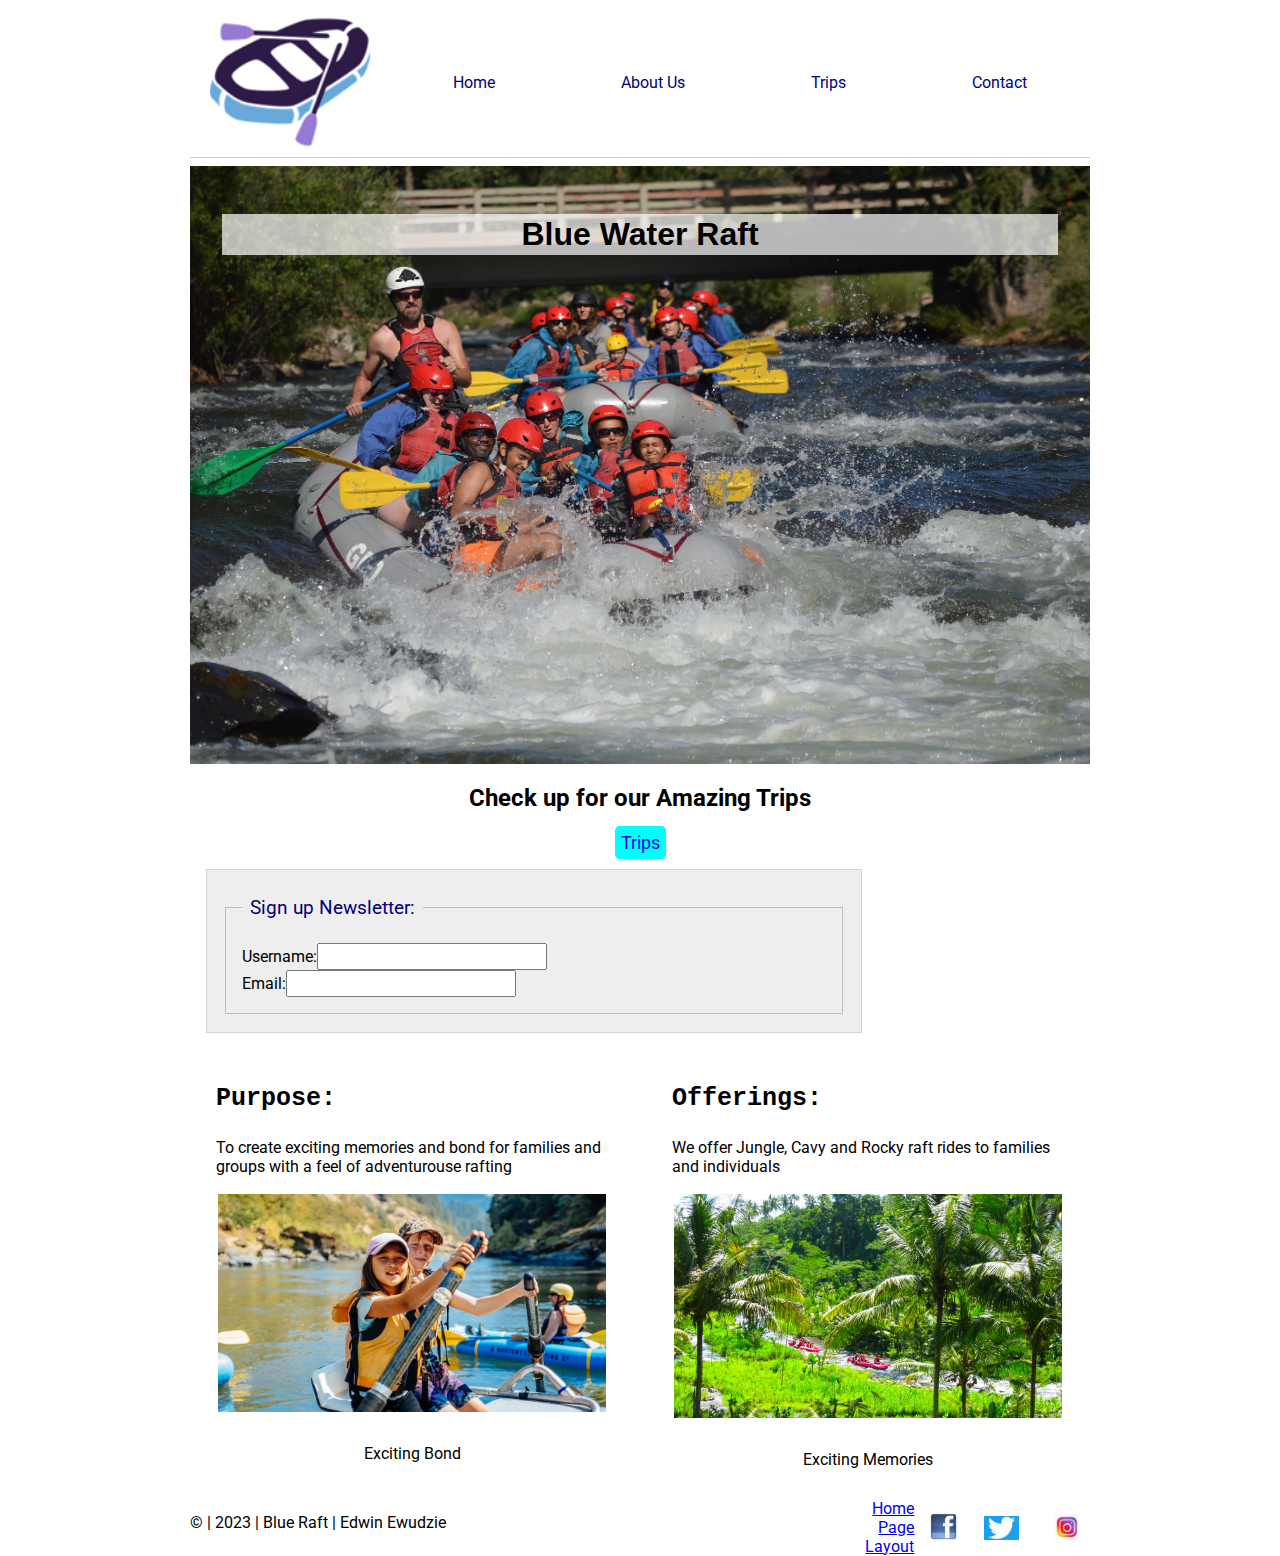
<file: wwr/index.html>
<!DOCTYPE html>
<html lang="en">
<head>
    <meta charset="UTF-8">
    <meta http-equiv="X-UA-Compatible" content="IE=edge">
    <meta name="viewport" content="width=device-width, initial-scale=1.0">
    <meta name="description" content="This describes the Blue Raft Water Company Home html Page and style building page">
    <meta name="author" content="Edwin Ewudzie">
    <title>
        Home | Blue Raft Water Company
    </title>
   <link rel="stylesheet" href="styles/rafting.css">
</head>
<body>
    <header>
        <img src="images/logo.png" alt="The image of rafting  site">
        <nav class="navigation">
            <a href="index.html" target="">Home</a>
            <a href="about.html" target="">About Us</a>
            <a href="trips.html" target="">Trips</a>
            <a href="contact.html" target="">Contact</a>
        </nav>
    </header>
    <main>

        <div class="hero-home">
            <img src="images/home_background3.jpg" alt="home background logo">
            <h1>Blue Water Raft</h1>
            
        </div>
        <section class="center">
            <h2>Check up for our Amazing Trips</h2>
            <a class="button" href="trips.html">Trips</a>
        </section>

        <form action="">
            <fieldset>
                <legend>Sign up Newsletter:</legend>
                <div>
                    <label>Username:<input type="text" name="username" id="username" ></label><br>
                    <label>Email:<input type="text" name="email" id="email"></label>
    
                </div>
            </fieldset>
        </form>
        <section class="grid-home">
            <div>
                <h3>Purpose:</h3>
            <p>To create exciting memories and bond for families and groups with a feel of adventurouse rafting</p>
            
                <figure>
                    <img src="images/happy employee raft.jpg" alt="White Water Rafting" >
                    <figcaption>Exciting Bond</figcaption>
                </figure>

            </div>
            <aside>
                <h3>Offerings:</h3>
                <p>We offer Jungle, Cavy and Rocky raft rides to families and individuals</p>

                <figure>
                    <img src="images/jungle_raft_trip1.jpg" alt="White Water Rafting">
                    <figcaption>Exciting Memories</figcaption>
                </figure> 
            </aside>
            
            
        </section>
        
    
    </main>
    <footer>
        
        <p>&copy; | 2023 | Blue Raft | Edwin Ewudzie</p>
        <nav class="sociallinks">
            <a href="images/Home_layout_page.jpg" target="">
                Home Page Layout
             </a>
            <a href="https://web.facebook.com">
                <img src="images/facebook.jpg" alt="Facebook">

            </a>
            <a href="https://twitter.com/">
                <img src="images/twitter.jpg" alt="Twitter">
            </a>
            <a href="https://www.instagram.com/">
                <img src="images/instagram.jpg" alt="Instagram">
            </a>
            

        </nav>


    </footer>
</body>
</html>
</file>
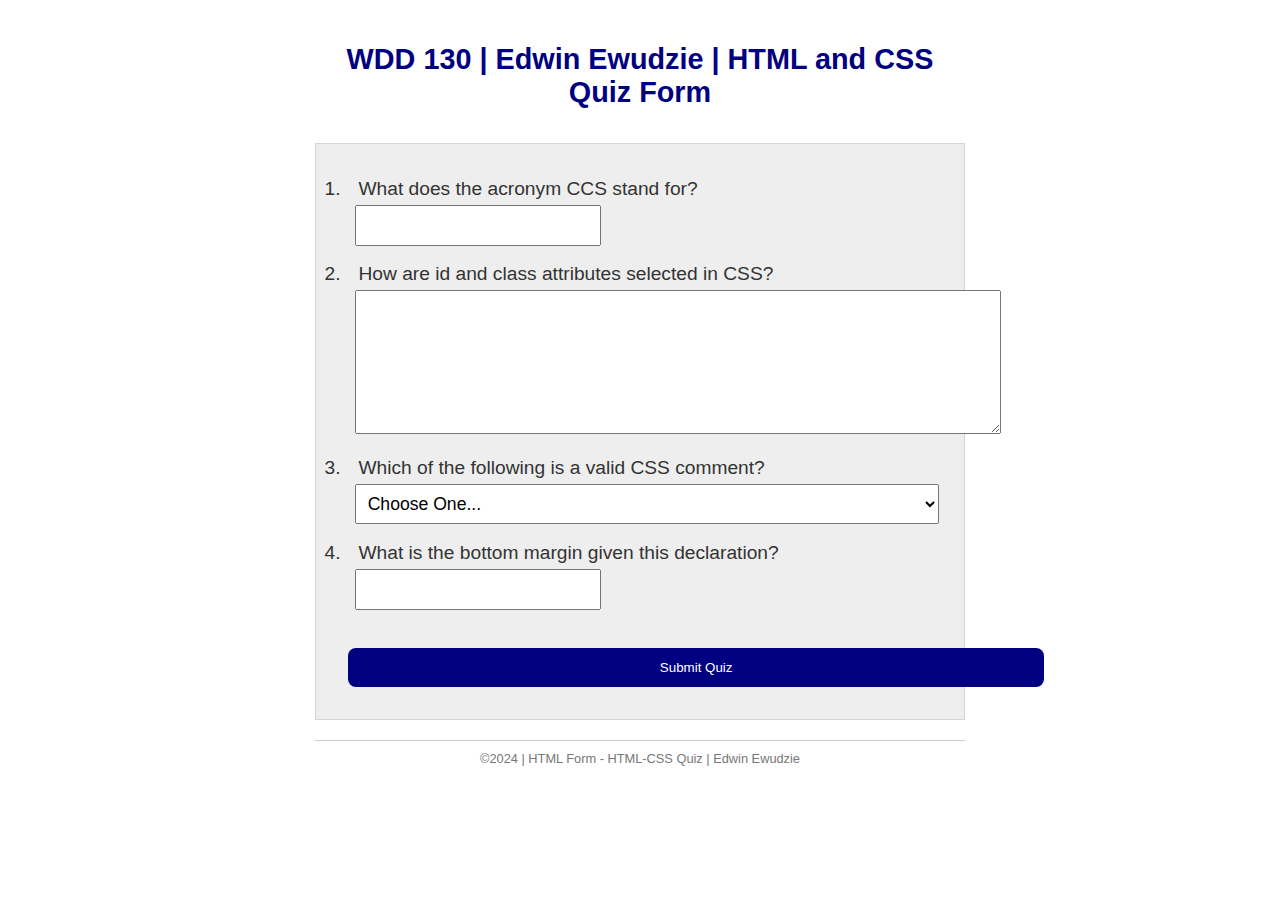
<file: quiz.html>
<!DOCTYPE html>
<html lang="en">
<head>
    <meta charset="UTF-8">
    <meta http-equiv="X-UA-Compatible" content="IE=edge">
    <meta name="viewport" content="width=device-width, initial-scale=1.0">
    <meta name="description" content="This page is to help student learn the basic of HTML forms structure">
    <meta name="author" content="Edwin Ewudzie">
    <title>WWD130 | HTML and CSS - Quiz</title>
    <link rel="stylesheet" href="styles/quiz.css">

</head>
<body>
    <header>
        <h1>WDD 130 | Edwin Ewudzie | HTML and CSS Quiz Form</h1> 
     </header>
     <main>
        <form action="">
            <ol>
                <li>
                    <label>What does the acronym CCS stand for?<br><input type="text" name="q1" id="q1" ></label>

                </li>
                <li>
                    <label>How are id and class attributes selected in CSS?<br>  <textarea name="q2" id="q2" rows="6" cols="60"></textarea></label>
                  
                </li>
                <li>
                    <label for="q3">Which of the following is a valid CSS comment?</label><br>
                        <select name="q3" id="q3" rows="10" cols="100">
                            <option value="" selected disabled>Choose One...</option>
                            <option value="css1">CSS is a language use to style HTML elements to enhance webpages</option>
                            <option value="css2">CSS dosen't support HTML languages</option>
                            <option value="css3">CSS dosen't support HTML elements</option>

                        </select>

                </li>
                <li>
                    <label>What is the bottom margin given this declaration?<br><input type="num" name="q4" id="q4"></label>
                </li>

            </ol>
            <button type="submit">Submit Quiz</button>
        </form>
       
     </main>
     <footer>
        <p>&COPY;2024 | HTML Form  - HTML-CSS Quiz | Edwin Ewudzie</p>
    </footer>
</body>
</html>
</file>
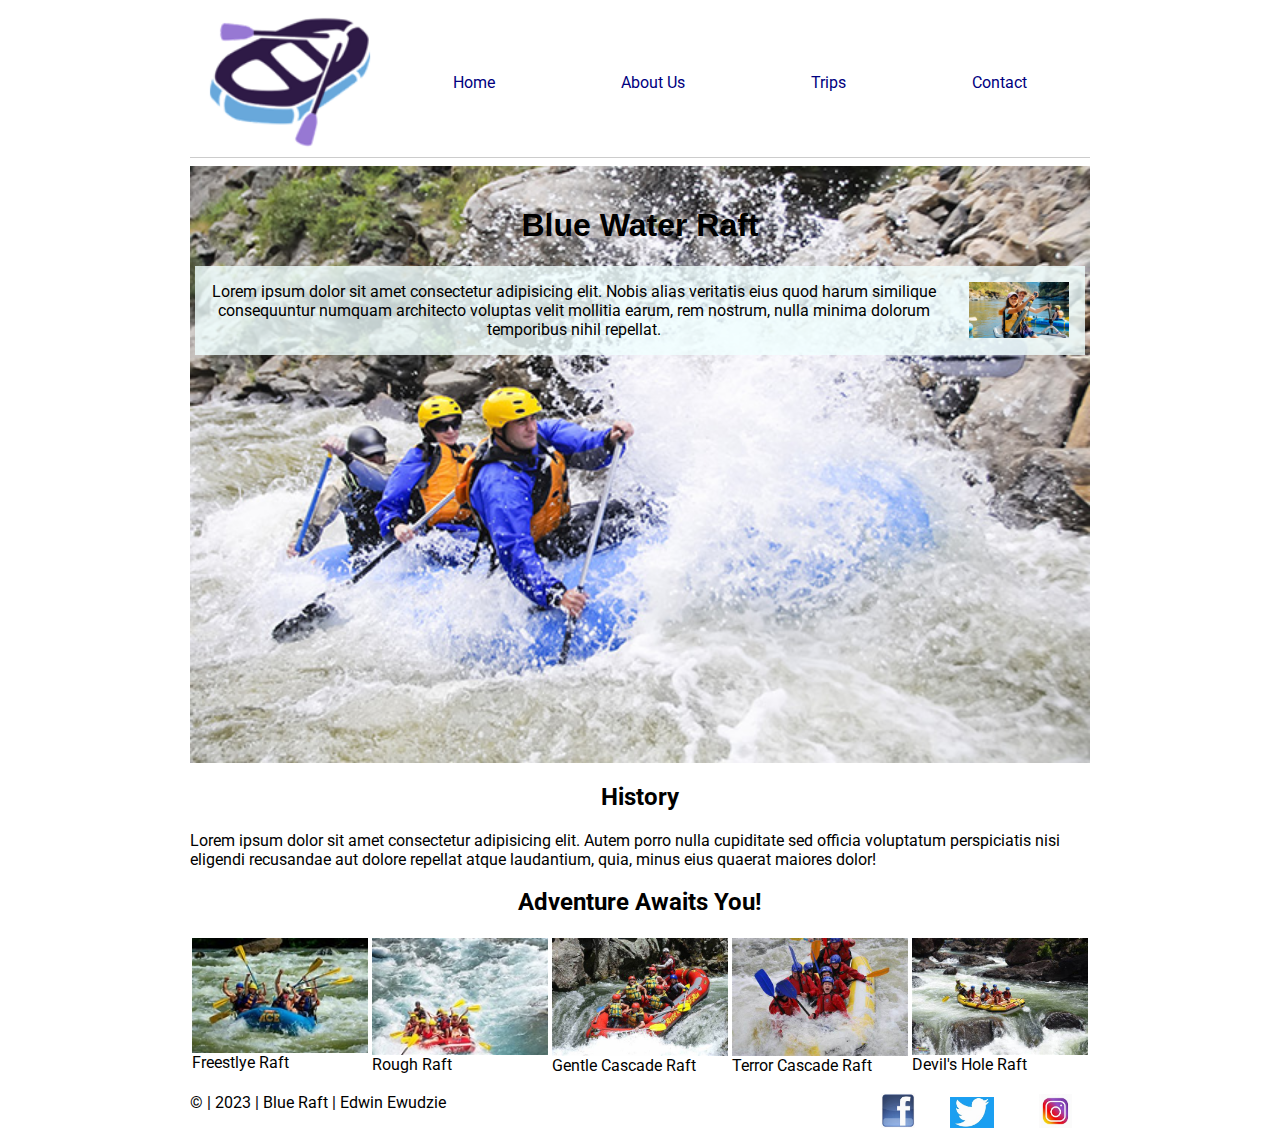
<file: wwr/about.html>
<!DOCTYPE html>
<html lang="en">
<head>
    <meta charset="UTF-8">
    <meta http-equiv="X-UA-Compatible" content="IE=edge">
    <meta name="viewport" content="width=device-width, initial-scale=1.0">
    <meta name="description" content="This is Edwin Ewudzie, currently stydying WWD. This is building a Rafting Company Website page is to help student learn the basics CCS classes structure for enhacing web page desining">
    <meta name="author" content="Edwin Ewudzie">
    <title>
        About Us | Blue Water Raft
    </title>
   <link rel="stylesheet" href="styles/rafting.css">
</head>
<body>
    <header>
        <img src="images/logo.png" alt="The image of rafting  site">
        <nav class="navigation">
            <a href="index.html" target="">Home</a>
            <a href="about.html" target="">About Us</a>
            <a href="trips.html" target="">Trips</a>
            <a href="contact.html" target="">Contact</a>
        </nav>
    </header>
    <main>
        <div class="hero">
            <img src="images/rafting_background.jpg" alt="rafting background logo">
            <h1>Blue Water Raft</h1>
            <article>
                <img src="images/happy employee raft.jpg" alt="Happy Employee">
                <p>Lorem ipsum dolor sit amet consectetur adipisicing elit. Nobis alias veritatis eius quod harum similique consequuntur numquam architecto voluptas velit mollitia earum, rem nostrum, nulla minima dolorum temporibus nihil repellat.</p>

            </article>
            

        </div>
        <section>
            <h2>History</h2>
            <div class="grid-history">
                <p>Lorem ipsum dolor sit amet consectetur adipisicing elit. Autem porro nulla cupiditate sed officia voluptatum perspiciatis nisi eligendi recusandae aut dolore repellat atque laudantium, quia, minus eius quaerat maiores dolor!</p>

            </div>
            
        </section>
        <section>
            <h2>Adventure Awaits You!</h2>
            <div class="grid">
                <figure>
                    <img src="images/wwr1.jpg" alt="White Water Rafting" >
                    <figcaption>Freestlye Raft</figcaption>
                </figure>
                
                <figure>
                    <img src="images/wr2.jpg" alt="White Water Rafting">
                    <figcaption>Rough Raft</figcaption>
                </figure> 
                <figure>
                    <img src="images/wr3.jpg" alt="White Water Rafting">
                    <figcaption>Gentle Cascade Raft</figcaption>
                </figure>
                <figure>
                    <img src="images/wr4.jpg" alt="White Water Rafting">
                    <figcaption>Terror Cascade Raft</figcaption>
                </figure>
                <figure>
                    <img src="images/wr5.jpg" alt="White Water Rafting">
                    <figcaption>Devil's Hole Raft</figcaption>
    
                </figure>

            </div>
            
        </section>

    </main>
    <footer>
        
        <p>&copy; | 2023 | Blue Raft | Edwin Ewudzie</p>
        <nav class="sociallinks">
            <a href="https://web.facebook.com">
                <img src="images/facebook.jpg" alt="Facebook">

            </a>
            <a href="https://twitter.com/">
                <img src="images/twitter.jpg" alt="Twitter">
            </a>
            <a href="https://www.instagram.com/">
                <img src="images/instagram.jpg" alt="Instagram">
            </a>
            

        </nav>


    </footer>
</body>
</html>
</file>
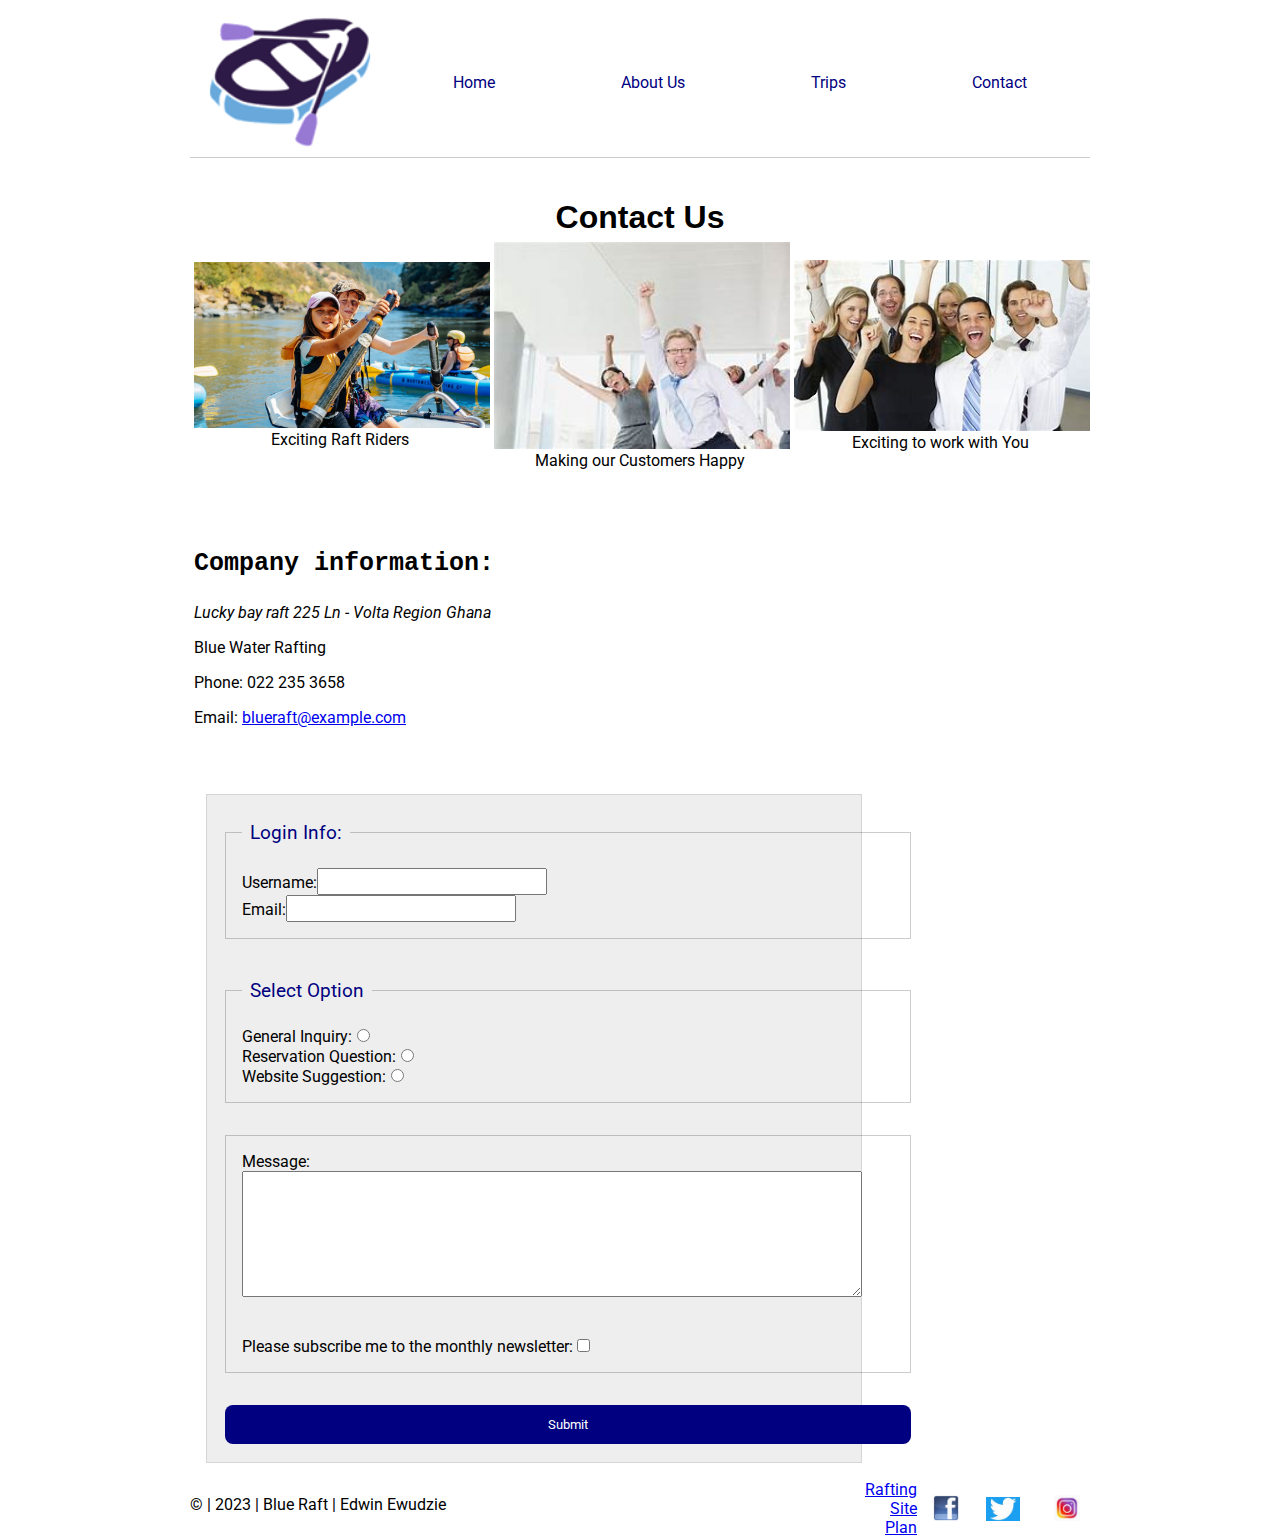
<file: wwr/contact.html>
<!DOCTYPE html>
<html lang="en">
<head>
    <meta charset="UTF-8">
    <meta http-equiv="X-UA-Compatible" content="IE=edge">
    <meta name="viewport" content="width=device-width, initial-scale=1.0">
    <meta name="description" content="This is Blue Raft Contact Us Page. This describs Blue Raft Company Website Contact page>
    <meta name="author" content="Edwin Ewudzie">
    <title>
        Contact Us | Blue Water Raft 
    </title>
   <link rel="stylesheet" href="styles/rafting.css">
</head>
<body>
    <header>
        <img src="images/logo.png" alt="The image of rafting  site">
        <nav class="navigation">
            <a href="index.html" target="">Home</a>
            <a href="about.html" target="">About Us</a>
            <a href="trips.html" target="">Trips</a>
            <a href="contact.html" target="">Contact</a>
        </nav>
    </header>
    <h1 class="relative">Contact Us</h1>
    <main>
       
       

        <section>
            
            <div class="grid-contact">
                <figure>
                    <img src="images/happy employee raft.jpg" alt="Happy Employee">
                    <figcaption>Exciting Raft Riders</figcaption>
                </figure>
    
                <figure>
                    <img src="images/happy employee4.jpeg" alt="Happy Employee">
                    <figcaption>Making our Customers Happy</figcaption>
                </figure>
    
                <figure>
                    <img src="images/happy employee3.jpeg" alt="Happy Employee">
                    <figcaption>Exciting to work with You</figcaption>
                </figure>

            </div>

        </section>

        <section class="company-style">
            <div class="company-info">
                <h3>Company information:</h3>
                <p><Address>Lucky bay raft 225 Ln - Volta Region Ghana</Address></p>
                <p>Blue Water Rafting</p>
                <p>Phone: 022 235 3658</p>
                <p>Email: <a href="mailto">blueraft@example.com</a></p>
            </div>

            <div class="map">
                <iframe src="https://www.google.com/maps/embed?pb=!1m18!1m12!1m3!1d2025495.8808847314!2d-1.644153036904443!3d7.460092383655785!2m3!1f0!2f0!3f0!3m2!1i1024!2i768!4f13.1!3m3!1m2!1s0xfd8e01b6fac5ced%3A0x8ee2327d7fe5884c!2sLake%20Volta!5e0!3m2!1sen!2sgh!4v1684615643611!5m2!1sen!2sgh" width="450" height="250" style="border:0;" allowfullscreen="" loading="lazy" referrerpolicy="no-referrer-when-downgrade"></iframe>
        
            </div>
        </section>

       
  

    <form action="">
        <fieldset>
            <legend>Login Info:</legend>
            <div>
                <label>Username:<input type="text" name="username" id="username" ></label><br>
                <label>Email:<input type="text" name="email" id="email"></label>

            </div>
        </fieldset>
        
        <fieldset>
            <legend>Select Option</legend>

            <section>
                
                <label>General Inquiry:<input type="radio" name="inquiry" id="inquiry" ></label><br>
                <label>Reservation Question:<input type="radio" name="reservation" id="reservation" ></label><br>
                <label>Website Suggestion:<input type="radio" name="suggestion" id="suggestion" ></label><br>

            </section>
        </fieldset>
            
         <fieldset>
            <label>Message: <br>  <textarea name="message" id="message" rows="6" cols="60"></textarea></label><br>
            <label>Please subscribe me to the monthly newsletter:<input type="checkbox" name="check" id="check"></label>
         </fieldset>  

        
         <button type="submit">Submit</button>

    </form>
    

    </main>
    <footer>
        
        <p>&copy; | 2023 | Blue Raft | Edwin Ewudzie</p>
        <nav class="sociallinks">
            <a href="site-plan-rafting.html" target="">Rafting Site Plan</a>
            <a href="https://web.facebook.com">
                <img src="images/facebook.jpg" alt="Facebook">

            </a>
            <a href="https://twitter.com/">
                <img src="images/twitter.jpg" alt="Twitter">
            </a>
            <a href="https://www.instagram.com/">
                <img src="images/instagram.jpg" alt="Instagram">
            </a>
            

        </nav>


    </footer>
</body>
</html>
</file>
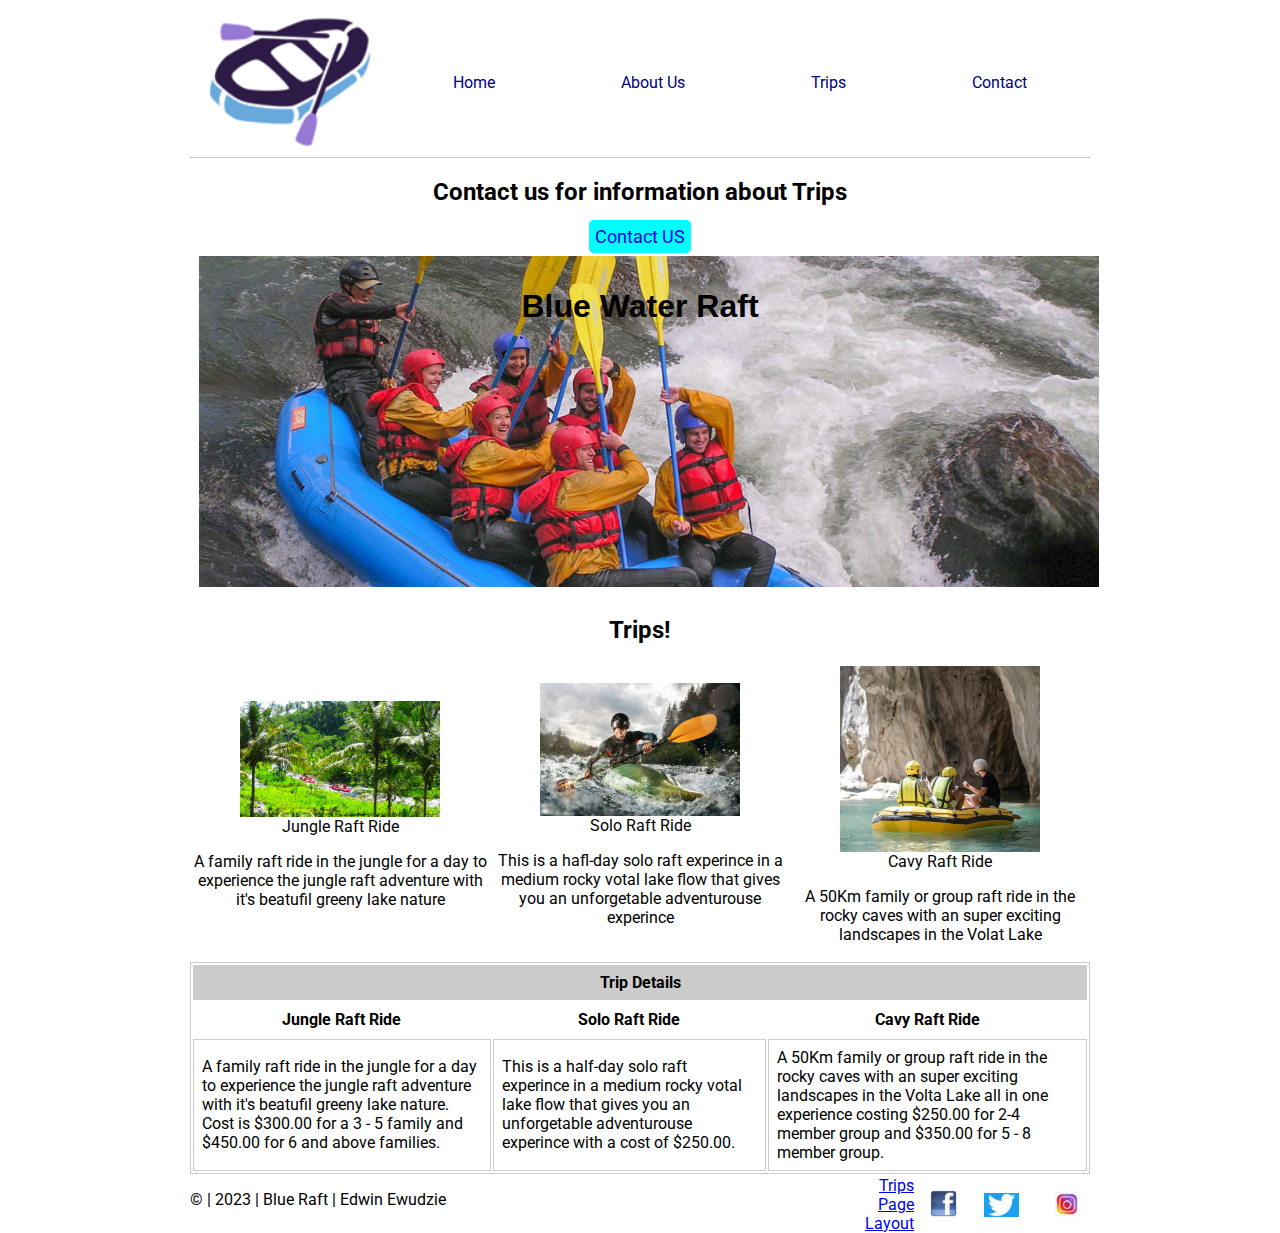
<file: wwr/trips.html>
<!DOCTYPE html>
<html lang="en">
<head>
    <meta charset="UTF-8">
    <meta http-equiv="X-UA-Compatible" content="IE=edge">
    <meta name="viewport" content="width=device-width, initial-scale=1.0">
    <meta name="description" content="This describes the Blue Raft Water Company trips html and style building page">
    <meta name="author" content="Edwin Ewudzie">
    <title>
        Trips | Blue Raft Water Company
    </title>
   <link rel="stylesheet" href="styles/rafting.css">
</head>
<body>
    <header>
        <img src="images/logo.png" alt="The image of rafting  site">
        <nav class="navigation">
            <a href="index.html" target="">Home</a>
            <a href="about.html" target="">About Us</a>
            <a href="trips.html" target="">Trips</a>
            <a href="contact.html" target="">Contact</a>
        </nav>
    </header>
    <main>
        <section class="center">
            <h2>Contact us for information about Trips</h2>
            <a class="button" href="contact.html">Contact US</a>
        </section>
        <div class="hero-trips">
            <img src="images/trip_background.jpg" alt="rafting background logo">
            <h1>Blue Water Raft </h1>
           
            
        </div>
        <section>
            <h2>Trips!</h2>
            <div class="grid-trip">
                <figure>
                    <img src="images/jungle_raft_trip1.jpg" alt="White Water Rafting" >
                    <figcaption>Jungle Raft Ride</figcaption>
                    <p>A family raft ride in the jungle for a day to experience the jungle raft adventure with it's beatufil greeny lake nature</p>
                </figure>
                
                <figure>
                    <img src="images/single_flow_raft_trip.jpg" alt="White Water Rafting">
                    <figcaption>Solo Raft Ride</figcaption>
                    <p>This is a hafl-day solo raft experince in a medium rocky votal lake flow that gives you an unforgetable adventurouse experince</p>
                </figure> 
                <figure>
                    <img src="images/cavy_trip_raft_update2.jpeg" alt="White Water Rafting">
                    <figcaption>Cavy Raft Ride</figcaption>
                    <p>A 50Km family or group raft ride in the rocky caves with an super exciting landscapes in the Volat Lake </p>
                </figure>
                
            </div>
            <table>
                <thead>
                    <tr>
                        <th colspan="3">Trip Details</th>
                    </tr>
                </thead>
                <tbody>
                    
                        <tr>
                            <th>Jungle Raft Ride</th>
                            <th>Solo Raft Ride</th>
                            <th>Cavy Raft Ride</th>
                        </tr>
                         
                        <tr>
                            <td>
                                A family raft ride in the jungle for a day to experience the jungle raft adventure with it's beatufil greeny lake nature. Cost is $300.00 for a 3 - 5 family and $450.00 for 6 and above families.
                            </td>
                            <td>
                                This is a half-day solo raft experince in a medium rocky votal lake flow that gives you an unforgetable adventurouse experince with a cost of $250.00.

                            </td>
                            <td>
                                A 50Km family or group raft ride in the rocky caves with an super exciting landscapes in the Volta Lake all in one experience costing $250.00 for 2-4 member group and $350.00 for 5 - 8 member group.

                            </td>
                        </tr>
                        
                       
                       
                    
                </tbody>
            </table>
            
    <footer>       
        
        <p>&copy; | 2023 | Blue Raft | Edwin Ewudzie</p>
        <nav class="sociallinks">
            <a href="images/Trips_wireframe_image.jpg" target="">
               Trips Page Layout
            </a>
            <a href="https://web.facebook.com">
                <img src="images/facebook.jpg" alt="Facebook">

            </a>
            <a href="https://twitter.com/">
                <img src="images/twitter.jpg" alt="Twitter">
            </a>
            <a href="https://www.instagram.com/">
                <img src="images/instagram.jpg" alt="Instagram">
            </a>

            

        </nav>


    </footer>
</body>
</html>
</file>
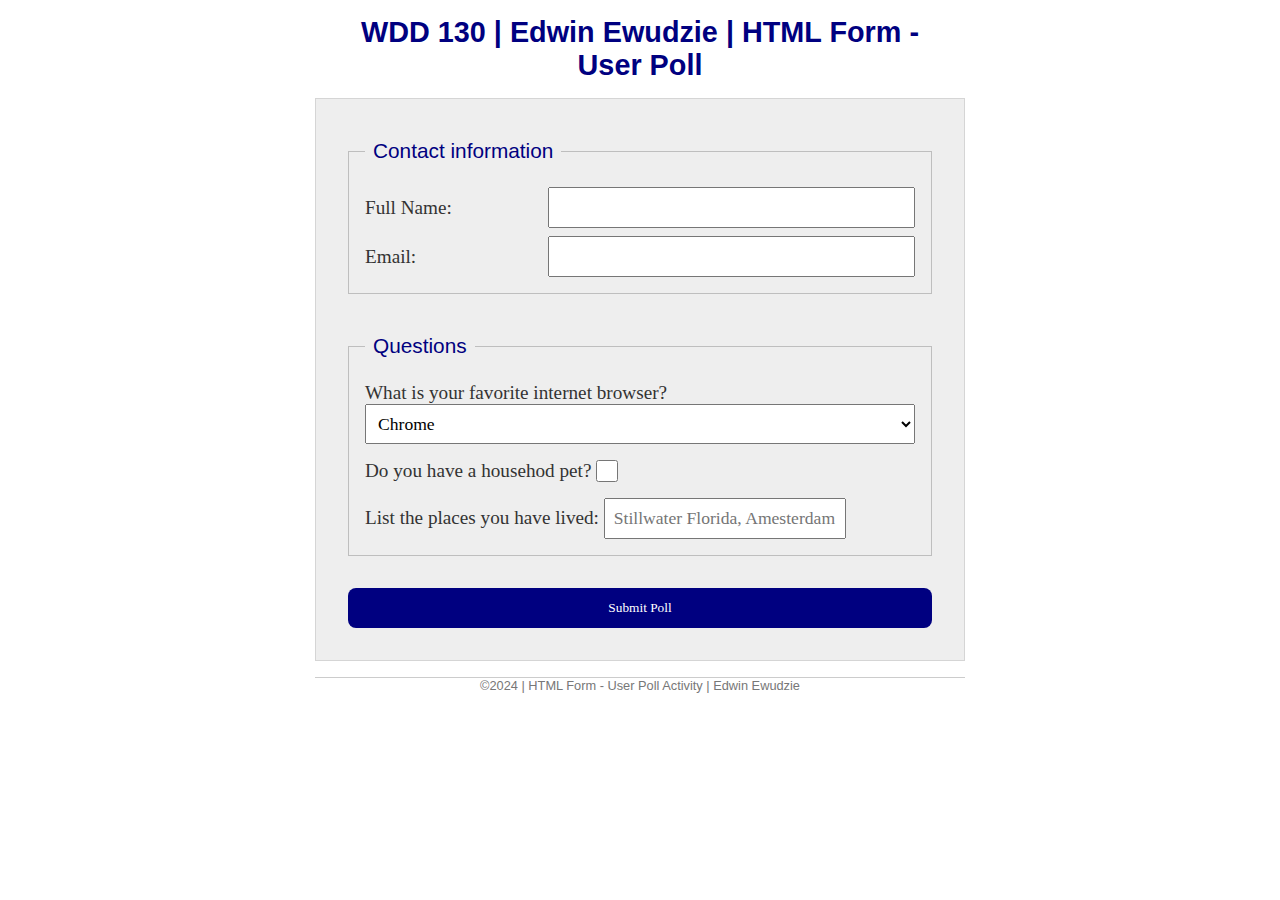
<file: wwr/styles/week05/poll-form.html>
<!DOCTYPE html>
<html lang="en">
<head>
    <meta charset="UTF-8">
    <meta http-equiv="X-UA-Compatible" content="IE=edge">
    <meta name="viewport" content="width=device-width, initial-scale=1.0">
    <title>WDD130 | HTML Form - User Poll</title>
    <link rel="stylesheet" href="styles/poll-form.css">
</head>
<body>
    <header>
       <h1>WDD 130 | Edwin Ewudzie | HTML Form - User Poll</h1> 
    </header>
    <main>
        <form action="">
            <fieldset>
                <legend>Contact information</legend>
                <div class="form-item column2">
                    <label for="fullname">Full Name:</label>
                    <input type="text" id="fullname" name="fullname">

                </div>
                <div class="form-item column2" >
                    <label for="email">Email:</label>
                     <input type="email" id="useremail" name="useremail">

                </div>
                
            </fieldset>
            <fieldset>
                <legend>Questions</legend>
                <div class="form-item">
                    <label for="browser"> What is your favorite internet browser?</label>
                    <select name="browser" id="browser">
                        <option value="chrome">Chrome</option>
                        <option value="firefox">Firefox</option>
                        <option value="safari">Safari</option>
                        <option value="edge">Edge</option>
                        <option value="brave">Brave</option>
                        <option value="other">Other</option>
                    </select>

                </div>
                
                <div class="form-item column1">
                    <label>Do you have a househod pet? <input type="checkbox" name="pet"></label>
                </div>
                
                <label>List the places you have lived: <input type="textarea" name="feadback" id="feadback" rows="4" placeholder="Stillwater Florida, Amesterdam Netherlands, Aba Nigeria"></label>
               
            </fieldset>
            <button type="submit">Submit Poll</button>
          
        </form>

    </main>
    
    <footer>
        <p>&COPY;2024 | HTML Form  - User Poll Activity | Edwin Ewudzie</p>
    </footer>
</body>
</html>
</file>
<file: wwr/styles/rafting.css>
@import url('https://fonts.googleapis.com/css2?family=Roboto&display=swap');

  
  :root{
    --background-color: aqua;
  
  }
  * {
    font-family: Roboto, serif;
  }
body{
  width: 900px;
  margin: 0 auto;
}
h1{
    position: absolute;
    top: 20px;
    right: 0;
    left: 0;
    text-align: center;
  

  }



.hero img {
    
    width: 100%;
    height: auto;

}
.hero-home {
  position: relative;
}
.hero-home img {
  width: 100%;
  height: auto;
}
.center {
  text-align: center;
}
.hero-home h1{
  position: absolute;
  top: 1rem;
  background-color: rgba(255, 255, 255, 0.7);
  right: 0;
  left: 0;
  text-align: center;
  margin: 2rem;
  padding: 2px;
  font-family: 'Franklin Gothic Medium', 'Arial Narrow', Arial, sans-serif;
  
}


.button {
  background-color: aqua;
  text-decoration: none;
  padding: 5px;
  text-align: center;
  border: 1px solid aqua;
  font-size: large;
  border-radius: 5px;
}



.company-style {
  display: grid;
  grid-template-columns: repeat(2, 1fr);
  margin-top: 3rem;
  padding: 2px;
}



.hero article img{
    float: right;
    width: 100px;
    padding: 1rem;

}

.hero{
  position: relative;
}

.hero article{
  position: absolute;
  background-color: rgba(240, 255, 255, .80);
    top: 100px;
    right: 5px;
    left: 5px;
    text-align: center;
}

header{
  margin: 0.5rem auto;
  display: grid;
  grid-template-columns: 200px auto;
  align-items: center;
  border-bottom: 0.5px solid #ccc;
  max-width: 1000px;


  
}

.grid {
  display: grid;
  grid-template-columns: repeat(5, 1fr);
  
  
}

figure {
  margin: 0;
  padding: 2px;
}

figure img{
  max-width: 100%;

}

figcaption {
  text-align: center;
}

.logo img {
  margin: 0 0.25rem 0 1rem;
  width: 64px;
  height: auto;
}

h1 {
  font-size: 2rem;
  font-family: Arial, Helvetica, sans-serif;

}

nav {
  text-align: right;
}

.navigation {
  display: flex;
  list-style: none;
  justify-content: space-around;
}


.navigation a {
  display: block;
  color: navy;
  padding: 20px;
  text-decoration: none;

}
.center {
  text-align: center;
}
.navigation a:hover {
  color: tomato;
}

section {
  grid-column: 1/4;
}

h2 {
  text-align: center;
}
.section {
display: grid;

justify-content: left;
align-items: center;

}

img {
  display: flex;
  justify-content:space-around;
  align-items: center;
  width:  200px;

}
div .grid {
  display: grid;

}
footer {
  display: grid;
  grid-template-columns: 75% 25%;
  justify-content: space-around;

}
nav {
  display: flex;
  align-items: end;
 

}

nav a img {
  width: 50%;
  padding: 1rem;
}

h3 {
  text-align: left;
  font-family: 'Courier New', Courier, monospace;
  font-size: 25px;
}

.grid-contact {
  display: grid;
  display: flex;
  grid-template-columns: repeat(3, 1fr);

  justify-content: space-around;
  align-items: center;
  


}

.grid-contact img {

  width: 800px;
  height: auto;
  padding: 2px;

}
.grid-contact figcaption {
  text-align: center;
  
}

.relative {
  position: relative;
}

.company-info {
  text-align: left;
  padding: 2px;
}

form {
  width: 650px;
  margin: 1rem;
  padding: 2px;
  border: 1px solid rgba(0, 0, 0, 0.1);
  border-radius: 0.5;
  background-color: #eee;
  display: grid;
 
}
fieldset {
  display: grid;
  grid-gap: .5rem;
  margin: 1rem;
  border: 1px solid rgba(0, 0, 0, 0.2);
  padding: 1rem;
}

legend {
  padding: 0.5rem;
  color: navy;
  font-size: 1.2rem;
}
label {
  text-align: left;
  padding-right: 2rem;
}

input, select, textarea {
  padding: 0.1rem;
  font-size: 1.1rem;
}

button {
  margin: 1rem;
  background-color: navy;
  color: #fff;
  border: none;
  border-radius: .5rem;
  padding: .75rem;
  font-size: 3.2;
}

/*CSS for Trips*/

.hero-trips {
  position: relative;
}

.hero-trips img {
    
  width: 100%;
  height: 45%;
  padding: 1%;
  margin: auto;

}
.h1 {
  position: absolute;
    top: 1000px;
    right: 0;
    left: 0;
    text-align: center;
    background-color: rgba(255, 255, 255, 0.7);
    padding: 2px;
    margin: 1rem;
}

.grid-trip {
display: grid;
grid-template-columns: repeat(3, 1fr);
align-items: center;
text-align: center;

}

.grid-trip img {
  margin: 0 auto;
}
.grid-trip figcaption {
  text-align: center;
}
table, td {
  border: 1px solid #ccc;
}

thead, tfoot {
  background-color: #ccc;
  border-collapse: collapse;
}

th, td {
  padding: 0.5rem;
}

.grid-home,figcaption {
  text-align: left;
}

.grid-home {
  display: grid;
  grid-template-columns: repeat(2, 1fr);
  gap: 4rem;
  margin: 1.5rem;
  padding: 2px;
} 

.grid-home img{
  width: 100%;
  margin-top: 0;
  margin-bottom: 2rem;
  padding-right: 2.5rem;

}
.grid-home figcaption {
  text-align: center;
  text-decoration: solid;
}
</file>
<file: styles/quiz.css>
@import url('https://fonts.googleapis.com/css2?family=Open+Sans&family=Roboto:wght@300&display=swap');
  * {
    margin: 5px;
    padding: 0.2em;
    box-sizing: border-box;
 }

 body {
    font-family:sans-serif;
    font-size: 1.2em;
    color: #333 ;
    background: #fff;
 }

 header {
    margin: 0 auto;
    width: 650px;
    
 }

 h1 {
    margin: 1rem;
    font-size: 1.5em;
    color: navy;
    text-align: center;
 }

 form {
    width: 650px;
    margin: 0 auto;
    padding: 1rem;
    border: 1px solid rgba(0, 0, 0, 0.1);
    border-radius: 0.5;
    background-color: #eee;
    display: grid;
 }

 label, input, button, select, textarea {
    font-family: 'Segoe UI', Tahoma, Geneva, Verdana, sans-serif;
 }

 label {
    text-align: left;
    padding-right: 2rem;
 }

 input, select, textarea {
    padding: 0.5rem;
    font-size: 1.1rem;
 }

 button {
    margin: 1rem;
    background-color: navy;
    color: #fff;
    border: none;
    border-radius: .5rem;
    padding: .75rem;
    font-size: 3.2;
 }

 
 footer {
    margin: 1rem auto 0;
    width: 650px;
    text-align: center;
    font-size: 0.8rem;
    color: #777;
    border-top: 1px solid #ccc;
 }
</file>
<file: wwr/styles/week05/styles/poll-form.css>
@import url('https://fonts.googleapis.com/css2?family=Open+Sans&display=swap');

 * {
    margin: 0;
    padding: 0;
    box-sizing: border-box;
 }

 body {
    font-family:sans-serif;
    font-size: 1.2em;
    color: #333 ;
    background: #fff;
 }

 header {
    margin: 0 auto;
    width: 650px;
    
 }

 h1 {
    margin: 1rem;
    font-size: 1.5em;
    color: navy;
    text-align: center;
 }

 form {
    width: 650px;
    margin: 0 auto;
    padding: 1rem;
    border: 1px solid rgba(0, 0, 0, 0.1);
    border-radius: 0.5;
    background-color: #eee;
    display: grid;
 }

 fieldset {
    display: grid;
    grid-gap: .5rem;
    margin: 1rem;
    border: 1px solid rgba(0, 0, 0, 0.2);
    padding: 1rem;
 }

 legend {
    padding: 0.5rem;
    color: navy;
    font-size: 1.3rem;
 }

 label, input, button, select, textarea {
    font-family: 'Times New Roman', Times, serif;
 }

 label {
    text-align: left;
    padding-right: 2rem;
 }

 input, select, textarea {
    padding: 0.5rem;
    font-size: 1.1rem;
 }

 input[type="checkbox"] {
    width: 22px;
    height: 22px;
    vertical-align: bottom; 
 }

 button {
    margin: 1rem;
    background-color: navy;
    color: #fff;
    border: none;
    border-radius: .5rem;
    padding: .75rem;
    font-size: 3.2;
 }

 button:hover {
    background-color: darkgreen;
 }

 footer {
    margin: 1rem auto 0;
    width: 650px;
    text-align: center;
    font-size: 0.8rem;
    color: #777;
    border-top: 1px solid #ccc;
 }

 .form-item {
    display: grid;
    align-items: center;
 }

 .column1{
    grid-template-columns: 3fr 1fr;
    margin: 0.5rem 0;
 }

 .column2 {
    grid-template-columns: 1fr 2fr;
 }
</file>
